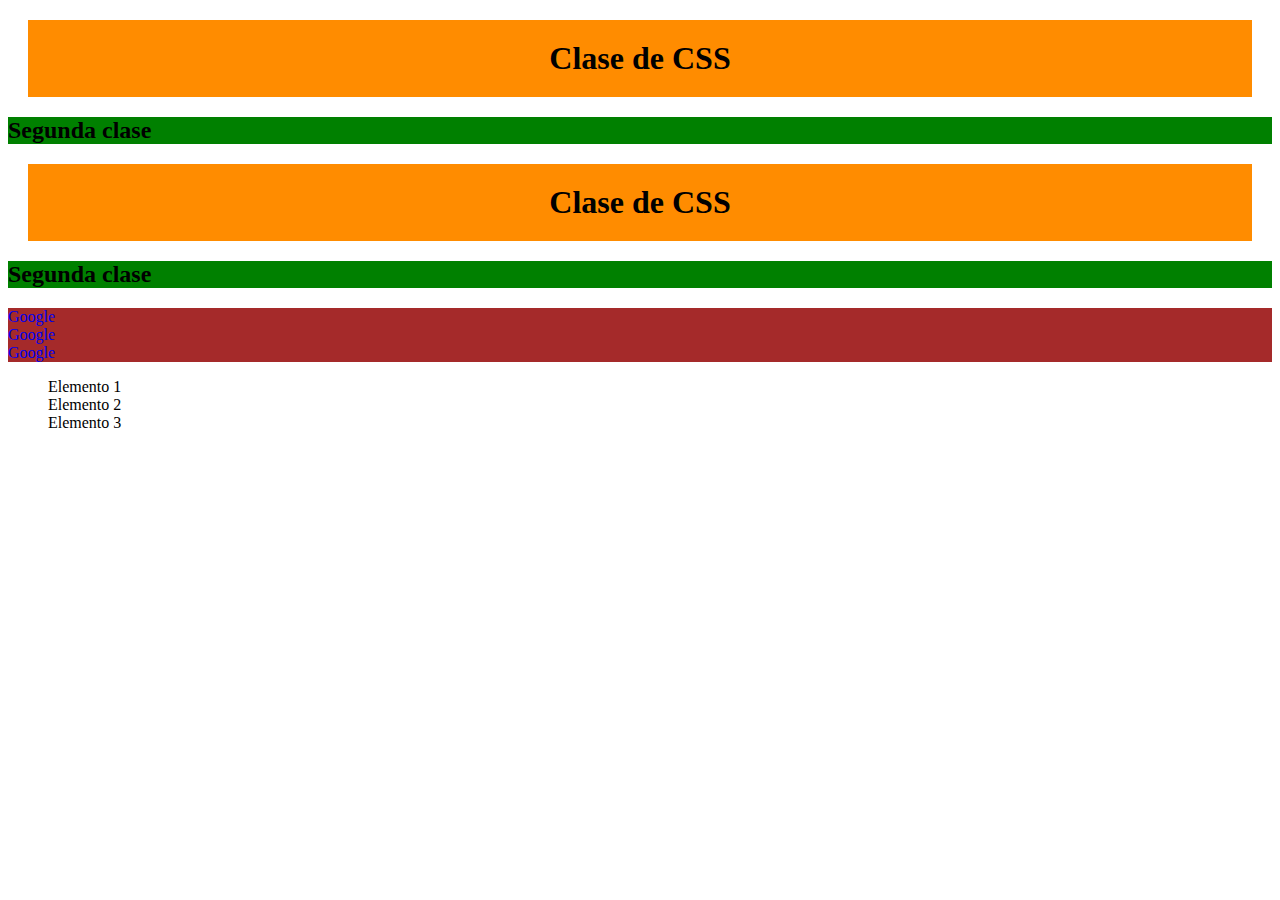
<file: clasecss.html>
<html lang="en">
<head>
    <meta charset="UTF-8">
    <meta http-equiv="X-UA-Compatible" content="IE=edge">
    <meta name="viewport" content="width=device-width, initial-scale=1.0">
    <title>Clasecss</title>
    <link rel="stylesheet" href="./clasecss.css">
</head>
<body>
   <h1>Clase de CSS</h1>
   <h2>Segunda clase</h2>
   <h1>Clase de CSS</h1>
   <h2>Segunda clase</h2>
   <a href="#">Google</a>
   <a href="#">Google</a>
   <a href="#">Google</a>
   <ol>
    <li>Elemento 1</li>
    <li>Elemento 2</li>
    <li>Elemento 3</li>
   </ol>

</body>
</html>
</file>
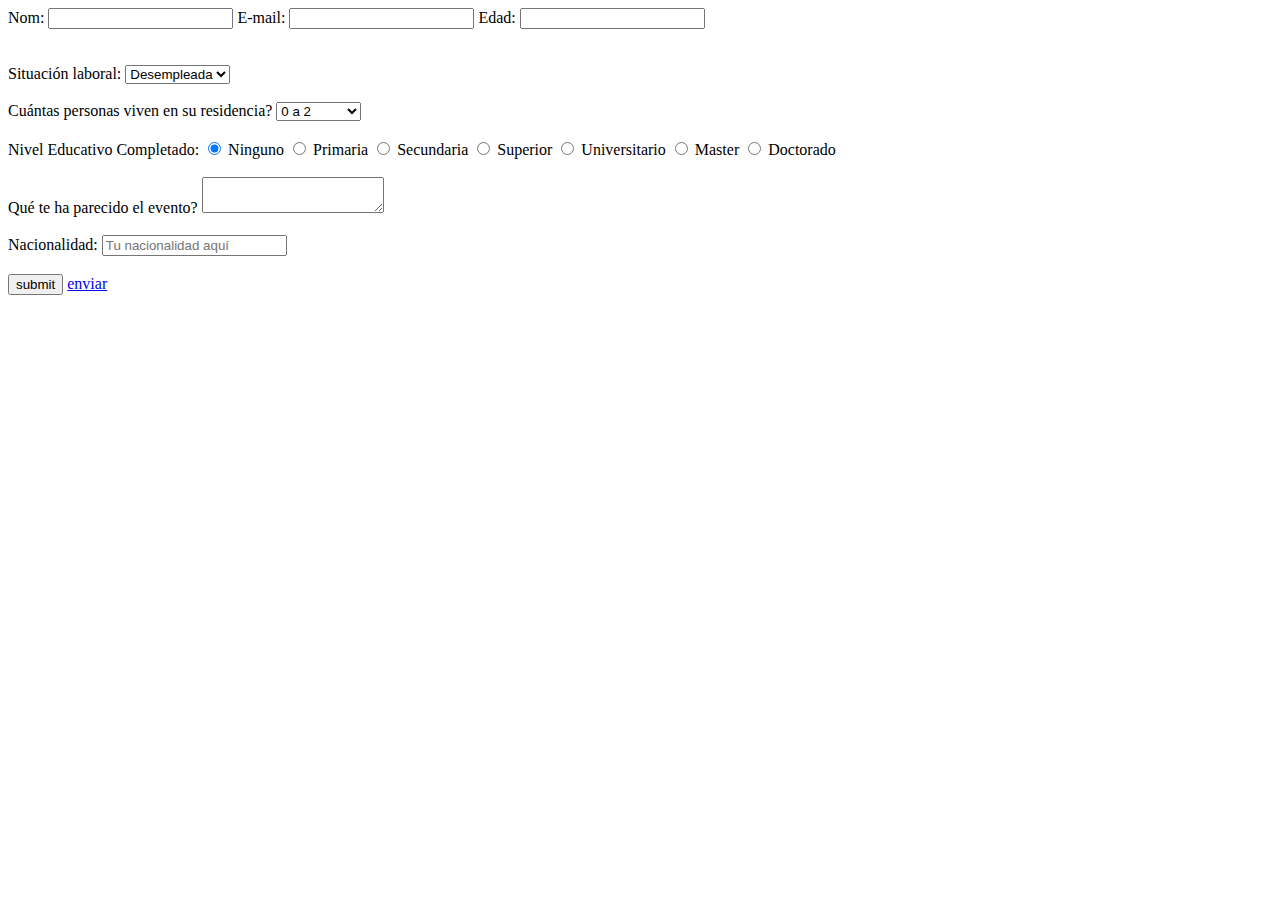
<file: form.html>
<!DOCTYPE html>
<html lang="en">
<head>
    <meta charset="UTF-8">
    <meta http-equiv="X-UA-Compatible" content="IE=edge">
    <meta name="viewport" content="width=device-width, initial-scale=1.0">
    <title>Formulario</title>
</head>
<body>
  <!--INPUT TEXT Y NUM-->
        <form target="_blanck" action="./Thankyou.html" method=“get” >
        <label for="nom">Nom:</label>
        <input type="text" id="nom" name="nom" />
        <label for="email">E-mail:</label>
        <input type="email" id="email" name="email" />
        <label for="edad">Edad:</label>
        <input type="edad" id="edad" name="edad" />
        </form>
  <br></br>
  <!--SELECTOR DROPDOWN-->
    <label> Situación laboral: </label>
    <select name="Situación laboral">
    <option value="Desempleada">Desempleada</option>
    <option value="Empleada">Empleada</option>
    <option value="Autonoma">Autonoma</option>
    </select>
    <br></br>
    <label>Cuántas personas viven en su residencia?</label>
    <select name="convivientes">
    <option value="0 a 2">0 a 2</option>
    <option value="3 a 5">2 a 4</option>
    <option value="6 o 10">6 a 10</option>
    <option value="más de 10">más de 10</option>
    </select>
<br></br>
  <!--INPUT TYPE RADIO-->
    <label>Nivel Educativo Completado:</label>
    <input type="radio" name="tipus"
     value="Ninguno" checked> Ninguno
    <input type="radio" name="tipus"
     value="primaria"> Primaria
    <input type="radio" name="tipus"
     value="Secundaria"> Secundaria
    <input type="radio" name="tipus"
     value="Superior"> Superior
    <input type="radio" name="tipus"
     value="Universitario"> Universitario
    <input type="radio" name="tipus"
     value="Master"> Master
    <input type="radio" name="tipus"
     value="Doctorado"> Doctorado
<br></br>
 <!--TEXTAREA-->
    <label for="msg">Qué te ha parecido el evento?</label>
    <textarea id="msg" name="msg"></textarea>
<br></br>
<!--LABEL-->
    <label for="Nacionalidad">Nacionalidad:</label>
    <input
      id="Nacionalidad"
      name="Nacionalidad"
      placeholder="Tu nacionalidad aquí" />
<br></br>
<!--BOTON DE ENVIO-->
<input type="submit" value="submit">
    <a
    href="./Thankyou.html" alt="gracias"
    target="_blank">
    enviar
  </a>
</body>
</html>
</file>
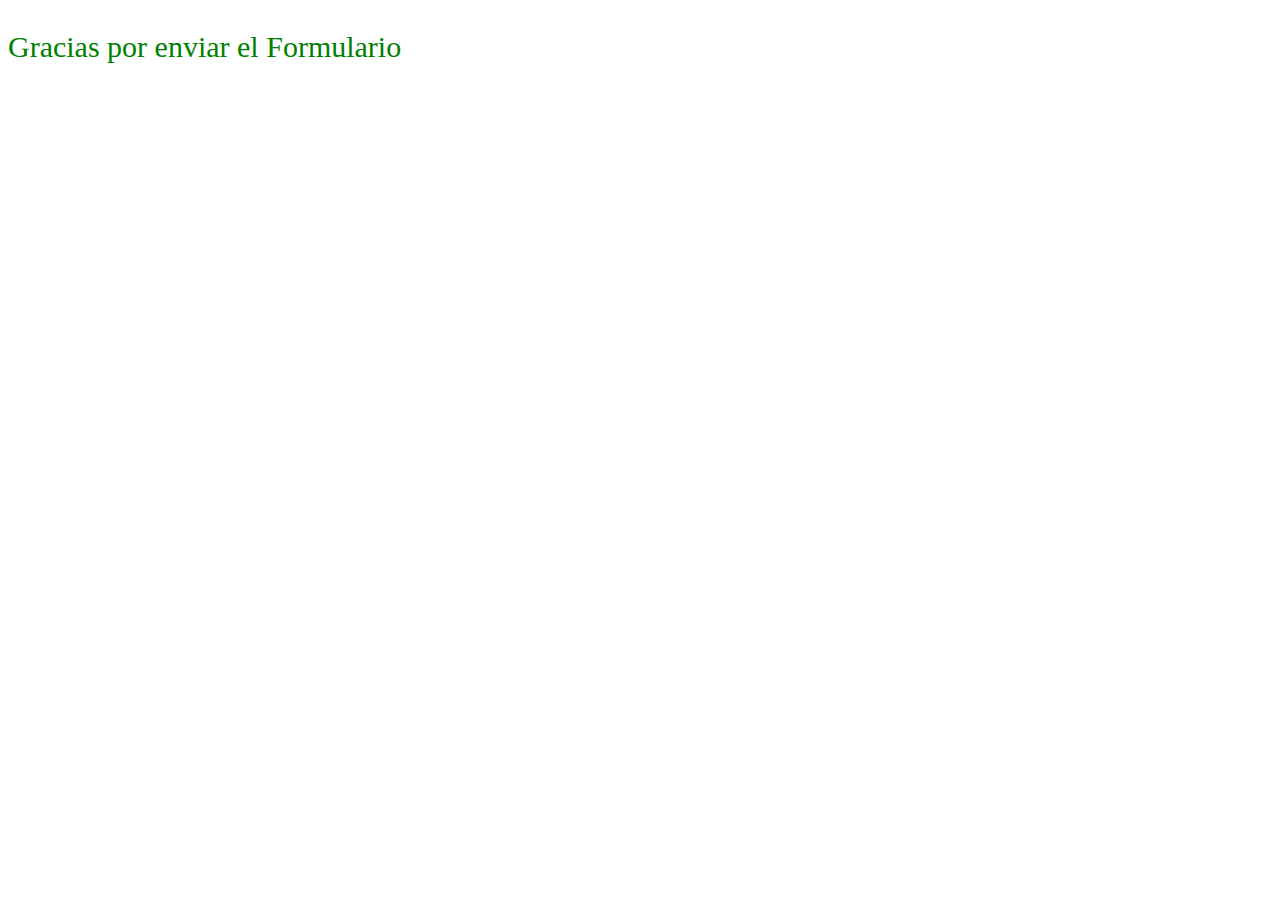
<file: Thankyou.html>
<!DOCTYPE html>
<html lang="en">
<head>
    <meta charset="UTF-8">
    <meta http-equiv="X-UA-Compatible" content="IE=edge">
    <meta name="viewport" content="width=device-width, initial-scale=1.0">
    <title>Gracias</title>
</head>
<body>
    <p style="color:green ;font-size : 30px;">Gracias por enviar el Formulario</p>
</body>
</html>
</file>
<file: clasecss.css>
.red{
    color:red;
    background-color: aqua;
}

h2{
    font-weight: bold;
    font-family: 'Times New Roman', Times, serif;
    background-color: green;
}

h1{
    background-color: darkorange;
    margin: 20px;
    padding: 20px;
    text-align: justify;
    text-align: center;
}

p{
    position: fixed;
    top: 20px;
    left: 40px;
    
}

a{
    background-color: brown;
    display: block;
    text-decoration: none;
}

ol{
    list-style: none;
}
</file>
